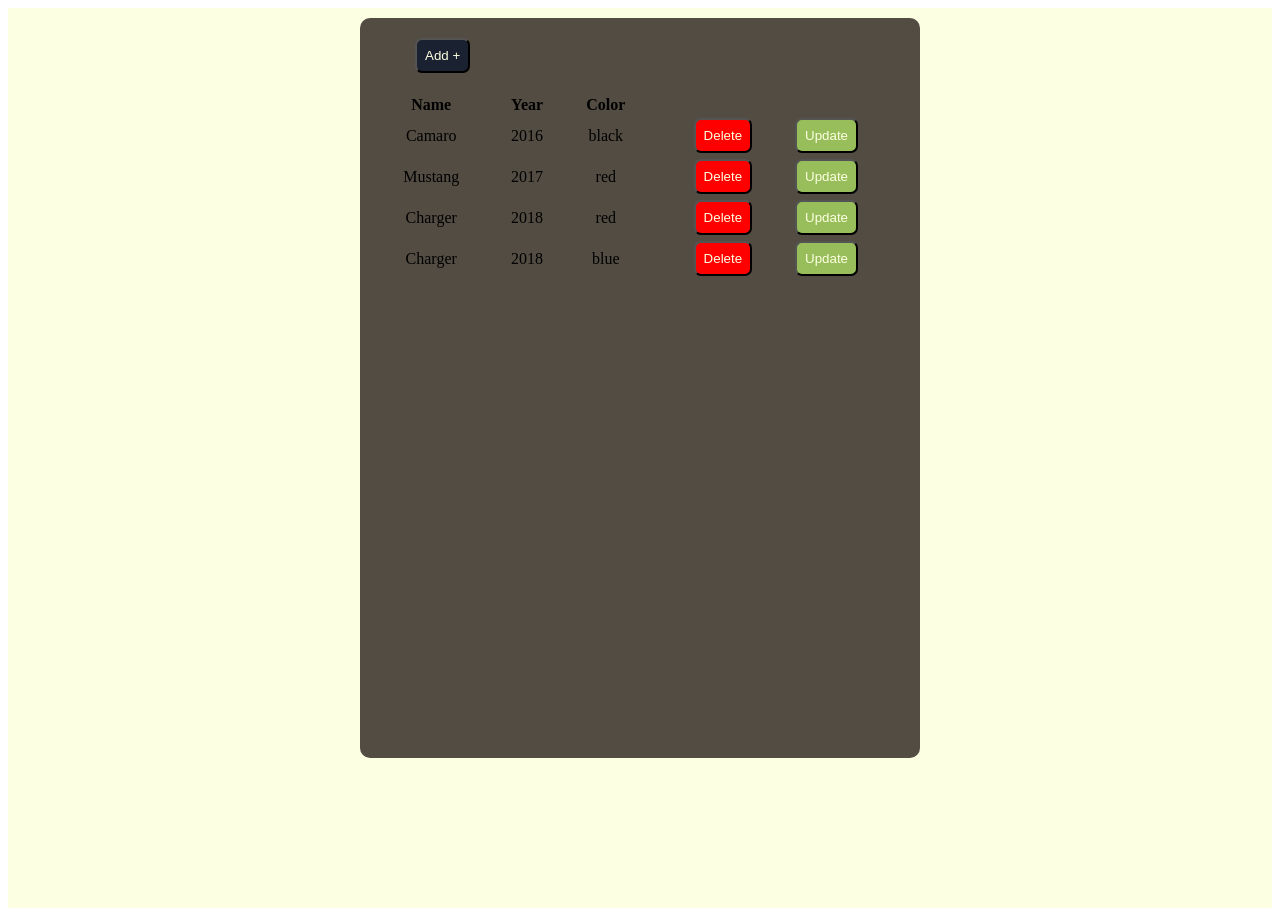
<file: My_firt_api_rest/Web-client/src/index.html>
<!DOCTYPE html>
<html lang="en">
<head>
    <meta charset="UTF-8">
    <meta name="viewport" content="width=device-width, initial-scale=1.0">
    <title>crud operation</title>
    <link rel="stylesheet" href="style.css">
</head>
<body onload="readAll()">
    <div class="container">
        <div class="form_container">
            <form class="create_form">
                <input type="text" class="name" placeholder="Car name"/>
                <input type="text" class="year" placeholder="Year car"/>
                <input type="text" class="color" placeholder="Color car"/>
                <button type="button" onclick="add()">Create</button>
            </form>
            <form class="update_form">
                <input type="text" hidden class="uid"/>
                <input type="text" class="uname"/>
                <input type="text" class="uyear"/>
                <input type="text" class="ucolor"/>
                <button type="button" onclick="update()">Update</button>
            </form>
            <div class="add_div">
                <button onclick="create()">Add +</button>
            </div>
            <table>
                <thead>
                    <th>Name</th>
                    <th>Year</th>
                    <th>Color</th>
                </thead>
                <tbody class="data_table"></tbody>
            </table>
        </div>

    </div>
    <script src="main.js"></script>
</body>
</html>
</file>
<file: My_firt_api_rest/Web-client/src/style.css>
.container{
    display: flex;
    justify-content: center;
    height: 100Vh;
    background-color: #FDFFE2;
}

.form_container{
    margin-top: 10px;
    width: 60vh;
    height: 80vh;
    background-color: #524C42;
    border-radius: 10px;
    padding: 10px;
    display: flex;
    flex-direction: column;
    align-items: center;
}

form input{
    padding: 10px;
    border-radius: 8px;
    border: 1px soli #FDFFE2;
}

form button{
    padding: 10px;
    background-color: #1A2130;
    color: #FDFFE2;
    border-radius: 7px;
    cursor: pointer;
}

.add_div{
    width: 100%;
    padding: 10px 0px 0px 90px;
}

.add_div button{
    padding: 8px;
    background-color: #1A2130;
    color: #FDFFE2;
    border-radius: 7px;
}

.add_div button:hover{
    background-color: #FDFFE2;
    cursor: pointer;
    color: #1A2130;
}

table {
    width: 100%;
    margin-top: 20px;
    text-align: center;
}

table button {
    padding: 8px;
    color: #FDFFE2;
    border-radius: 7px;
}
.delete_button{
    background-color: #FF0000;
}
.update_button{
    background-color: #97BE5A;
}

.align_button_table{
    display: flex;
    justify-content: space-evenly;
    align-items: center;
}

.update_form, .create_form {
    display: none;
}
</file>
